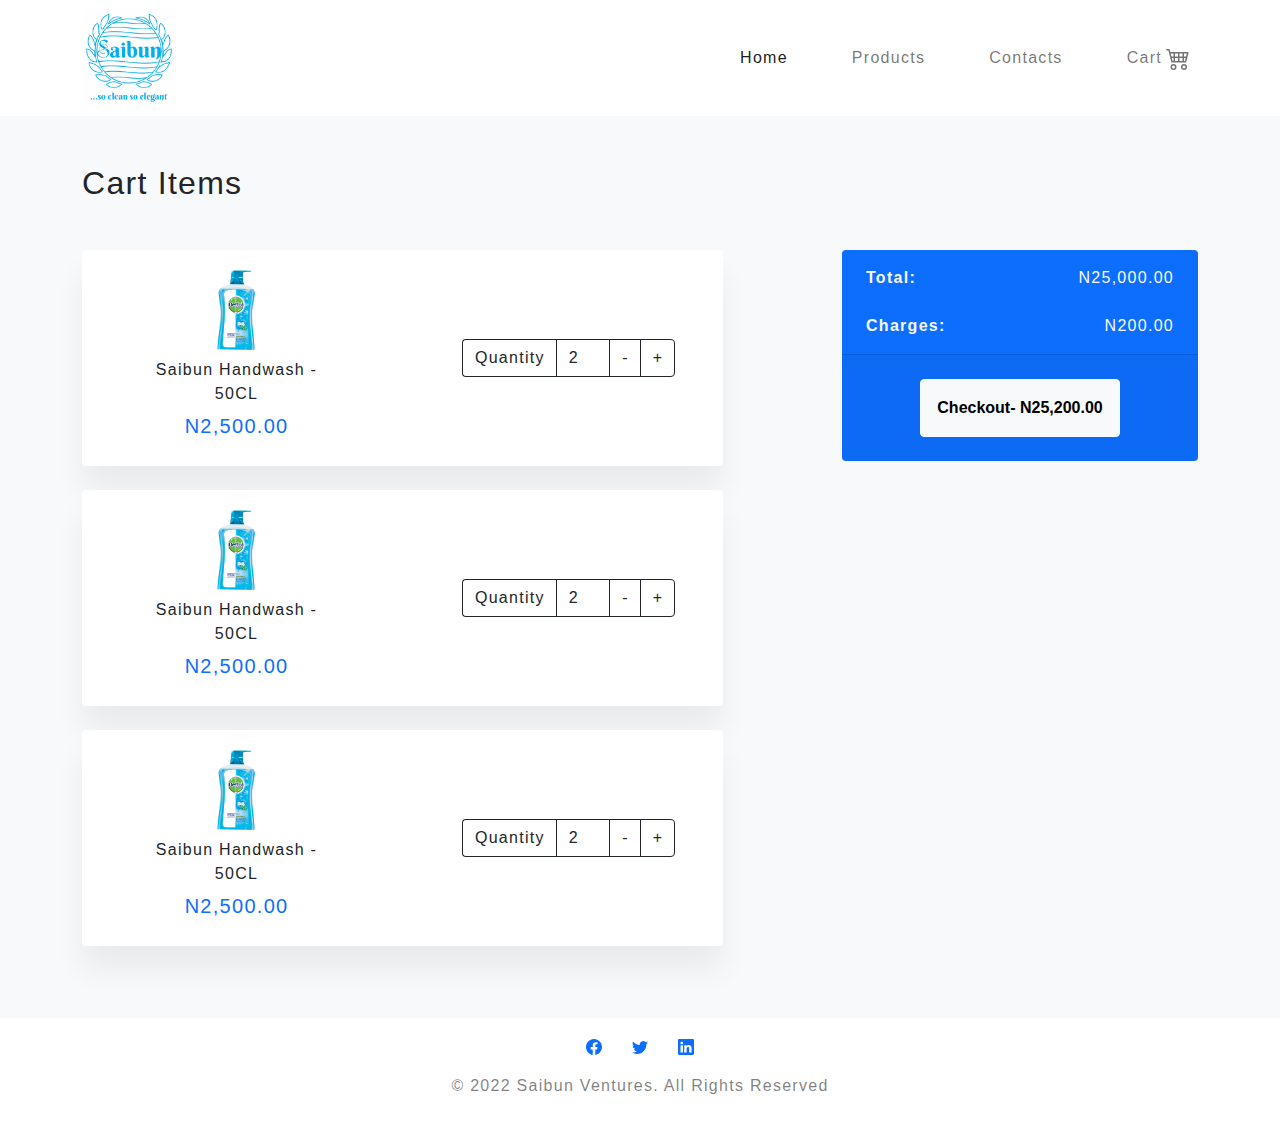
<file: cart.html>
<!DOCTYPE html>
<html lang="en">

<head>
    <meta charset="UTF-8">
    <meta http-equiv="X-UA-Compatible" content="IE=edge">
    <meta name="viewport" content="width=device-width, initial-scale=1.0">
    <title>Document</title>
    <!-- Bootstrap -->
    <link rel="stylesheet" href="lib/bootstrap-5.1.3-dist/css/bootstrap.min.css">
    <!-- Splide -->
    <link rel="stylesheet" href="lib/splide-4.0.7/dist/css/splide.min.css">
    <link rel="stylesheet" href="lib/splide-4.0.7/dist/css/themes/splide-skyblue.min.css">
    <!-- swiper -->
    <link rel="stylesheet" href="lib/swiper/css/swiper-bundle.min.css">
    <!-- Custom CSS -->
    <link rel="stylesheet" href="css/custom.css">


</head>

<body>
    <div class="page-wrapper">
        <nav class="navbar navbar-expand-lg navbar-light bg-white">
            <div class="container">
                <img src="img/logo.jpeg" alt="Saibun-logo" class="logo" height="100px">
                <button class="navbar-toggler" type="button" data-bs-toggle="collapse" data-bs-target="#navbarSupportedContent" aria-controls="navbarSupportedContent" aria-expanded="false" aria-label="Toggle navigation">
                    <span class="navbar-toggler-icon"></span>
                </button>
                <div class="collapse navbar-collapse" id="navbarSupportedContent">
                    <ul class="navbar-nav ms-auto mb-2 mb-lg-0">
                        <li class="nav-item me-md-5">
                            <a class="nav-link active" aria-current="page" href="index.html">Home</a>
                        </li>
                        <li class="nav-item me-md-5">
                            <a class="nav-link" href="index.html#products">Products</a>
                        </li>

                        <li class="nav-item me-md-5">
                            <a class="nav-link" href="contact.html">Contacts</a>
                        </li>

                        <li class="nav-item">
                            <a class="nav-link d-flex align-items-center" href="cart.html">
                                <span>Cart</span>
                                <svg xmlns="http://www.w3.org/2000/svg" width="24" height="24" fill="currentColor" class="bi bi-cart4 ms-1" viewBox="0 0 16 16">
                                    <path
                                        d="M0 2.5A.5.5 0 0 1 .5 2H2a.5.5 0 0 1 .485.379L2.89 4H14.5a.5.5 0 0 1 .485.621l-1.5 6A.5.5 0 0 1 13 11H4a.5.5 0 0 1-.485-.379L1.61 3H.5a.5.5 0 0 1-.5-.5zM3.14 5l.5 2H5V5H3.14zM6 5v2h2V5H6zm3 0v2h2V5H9zm3 0v2h1.36l.5-2H12zm1.11 3H12v2h.61l.5-2zM11 8H9v2h2V8zM8 8H6v2h2V8zM5 8H3.89l.5 2H5V8zm0 5a1 1 0 1 0 0 2 1 1 0 0 0 0-2zm-2 1a2 2 0 1 1 4 0 2 2 0 0 1-4 0zm9-1a1 1 0 1 0 0 2 1 1 0 0 0 0-2zm-2 1a2 2 0 1 1 4 0 2 2 0 0 1-4 0z" />
                                </svg>
                            </a>
                        </li>


                    </ul>

                </div>
            </div>
        </nav>
        <div class="cart-items py-4 py-lg-5 bg-light">
            <div class="container">
                <div class="heading mb-4 mb-lg-5">
                    <h2 class="fs-2 text-capitalize">cart items</h2>
                </div>
                <div class="row justify-content-between">
                    <div class="col-lg-7">
                        <div class="card border-0 def-shadow p-4 px-5 py-1 mb-4 pb-4 pb-lg-1">
                            <div class="row align-items-center justify-content-between">
                                <div class="col-md-5">
                                    <div class="card border-0">
                                        <div class="card-body text-center">
                                            <img src="img/product-banner1.png" alt="" height="80px" style="object-fit: contain;">
                                            <p class="cart-title my-2 ">Saibun Handwash - 50CL</p>
                                            <h4 class="fs-5 text-primary">N2,500.00</h4>
                                        </div>
                                    </div>
                                </div>
                                <div class="col-md-5">
                                    <div class="input-group ">
                                        <span class="input-group-text bg-transparent border border-end-0 border-dark">Quantity</span>
                                        <input type="number" name="" id="" class="form-control border border-dark" value="2">
                                        <button class="btn border border-dark">-</button>
                                        <button class="btn border border-dark">+</button>
                                    </div>
                                </div>
                            </div>
                        </div>
                        <div class="card border-0 def-shadow p-4 px-5 py-1 mb-4 pb-4 pb-lg-1">
                            <div class="row align-items-center justify-content-between">
                                <div class="col-md-5">
                                    <div class="card border-0">
                                        <div class="card-body text-center">
                                            <img src="img/product-banner1.png" alt="" height="80px" style="object-fit: contain;">
                                            <p class="cart-title my-2 ">Saibun Handwash - 50CL</p>
                                            <h4 class="fs-5 text-primary">N2,500.00</h4>
                                        </div>
                                    </div>
                                </div>
                                <div class="col-md-5">
                                    <div class="input-group ">
                                        <span class="input-group-text bg-transparent border border-end-0 border-dark">Quantity</span>
                                        <input type="number" name="" id="" class="form-control border border-dark" value="2">
                                        <button class="btn border border-dark">-</button>
                                        <button class="btn border border-dark">+</button>
                                    </div>
                                </div>
                            </div>
                        </div>
                        <div class="card border-0 def-shadow p-4 px-5 py-1 mb-4 pb-4 pb-lg-1">
                            <div class="row align-items-center justify-content-between">
                                <div class="col-md-5">
                                    <div class="card border-0">
                                        <div class="card-body text-center">
                                            <img src="img/product-banner1.png" alt="" height="80px" style="object-fit: contain;">
                                            <p class="cart-title my-2 ">Saibun Handwash - 50CL</p>
                                            <h4 class="fs-5 text-primary">N2,500.00</h4>
                                        </div>
                                    </div>
                                </div>
                                <div class="col-md-5">
                                    <div class="input-group ">
                                        <span class="input-group-text bg-transparent border border-end-0 border-dark">Quantity</span>
                                        <input type="number" name="" id="" class="form-control border border-dark" value="2">
                                        <button class="btn border border-dark">-</button>
                                        <button class="btn border border-dark">+</button>
                                    </div>
                                </div>
                            </div>
                        </div>
                    </div>
                    <div class="col-lg-4">
                        <div class="card bg-primary text-light border-0">
                            <div class="card-body px-4">
                                <div class="d-flex justify-content-between mb-4">
                                    <span class="fw-bold">Total:</span>
                                    <span>N25,000.00</span>
                                </div>
                                <div class="d-flex justify-content-between">
                                    <span class="fw-bold">Charges:</span>
                                    <span>N200.00</span>
                                </div>
                            </div>
                            <div class="card-footer text-center p-4">
                                <button class="btn btn-light p-3 fw-bold">Checkout- N25,200.00</button>
                            </div>
                        </div>
                    </div>
                </div>
            </div>
        </div>
        <footer class="foofer">
            <div class="footer-bootom bg-white">
                <div class="container text-center py-3">
                    <div class="icons mb-3">
                        <a href="#" class="text-decoration-none"><svg xmlns="http://www.w3.org/2000/svg" width="16"
                                height="16" fill="currentColor" class="bi bi-facebook" viewBox="0 0 16 16">
                                <path
                                    d="M16 8.049c0-4.446-3.582-8.05-8-8.05C3.58 0-.002 3.603-.002 8.05c0 4.017 2.926 7.347 6.75 7.951v-5.625h-2.03V8.05H6.75V6.275c0-2.017 1.195-3.131 3.022-3.131.876 0 1.791.157 1.791.157v1.98h-1.009c-.993 0-1.303.621-1.303 1.258v1.51h2.218l-.354 2.326H9.25V16c3.824-.604 6.75-3.934 6.75-7.951z" />
                            </svg></a>
                        <a href="#" class="text-decoration-none mx-4"><svg xmlns="http://www.w3.org/2000/svg" width="16"
                                height="16" fill="currentColor" class="bi bi-twitter" viewBox="0 0 16 16">
                                <path
                                    d="M5.026 15c6.038 0 9.341-5.003 9.341-9.334 0-.14 0-.282-.006-.422A6.685 6.685 0 0 0 16 3.542a6.658 6.658 0 0 1-1.889.518 3.301 3.301 0 0 0 1.447-1.817 6.533 6.533 0 0 1-2.087.793A3.286 3.286 0 0 0 7.875 6.03a9.325 9.325 0 0 1-6.767-3.429 3.289 3.289 0 0 0 1.018 4.382A3.323 3.323 0 0 1 .64 6.575v.045a3.288 3.288 0 0 0 2.632 3.218 3.203 3.203 0 0 1-.865.115 3.23 3.23 0 0 1-.614-.057 3.283 3.283 0 0 0 3.067 2.277A6.588 6.588 0 0 1 .78 13.58a6.32 6.32 0 0 1-.78-.045A9.344 9.344 0 0 0 5.026 15z" />
                            </svg></a>
                        <a href="#" class="text-decoration-none"><svg xmlns="http://www.w3.org/2000/svg" width="16"
                                height="16" fill="currentColor" class="bi bi-linkedin" viewBox="0 0 16 16">
                                <path
                                    d="M0 1.146C0 .513.526 0 1.175 0h13.65C15.474 0 16 .513 16 1.146v13.708c0 .633-.526 1.146-1.175 1.146H1.175C.526 16 0 15.487 0 14.854V1.146zm4.943 12.248V6.169H2.542v7.225h2.401zm-1.2-8.212c.837 0 1.358-.554 1.358-1.248-.015-.709-.52-1.248-1.342-1.248-.822 0-1.359.54-1.359 1.248 0 .694.521 1.248 1.327 1.248h.016zm4.908 8.212V9.359c0-.216.016-.432.08-.586.173-.431.568-.878 1.232-.878.869 0 1.216.662 1.216 1.634v3.865h2.401V9.25c0-2.22-1.184-3.252-2.764-3.252-1.274 0-1.845.7-2.165 1.193v.025h-.016a5.54 5.54 0 0 1 .016-.025V6.169h-2.4c.03.678 0 7.225 0 7.225h2.4z" />
                            </svg></a>
                    </div>
                    <p class="text-black-50"> &copy; 2022 Saibun Ventures. All Rights Reserved</p>
                </div>
            </div>
        </footer>
    </div>

    <!-- Bootstrap -->
    <script src="lib/bootstrap-5.1.3-dist/js/bootstrap.bundle.js"></script>



</body>

</htm
</file>
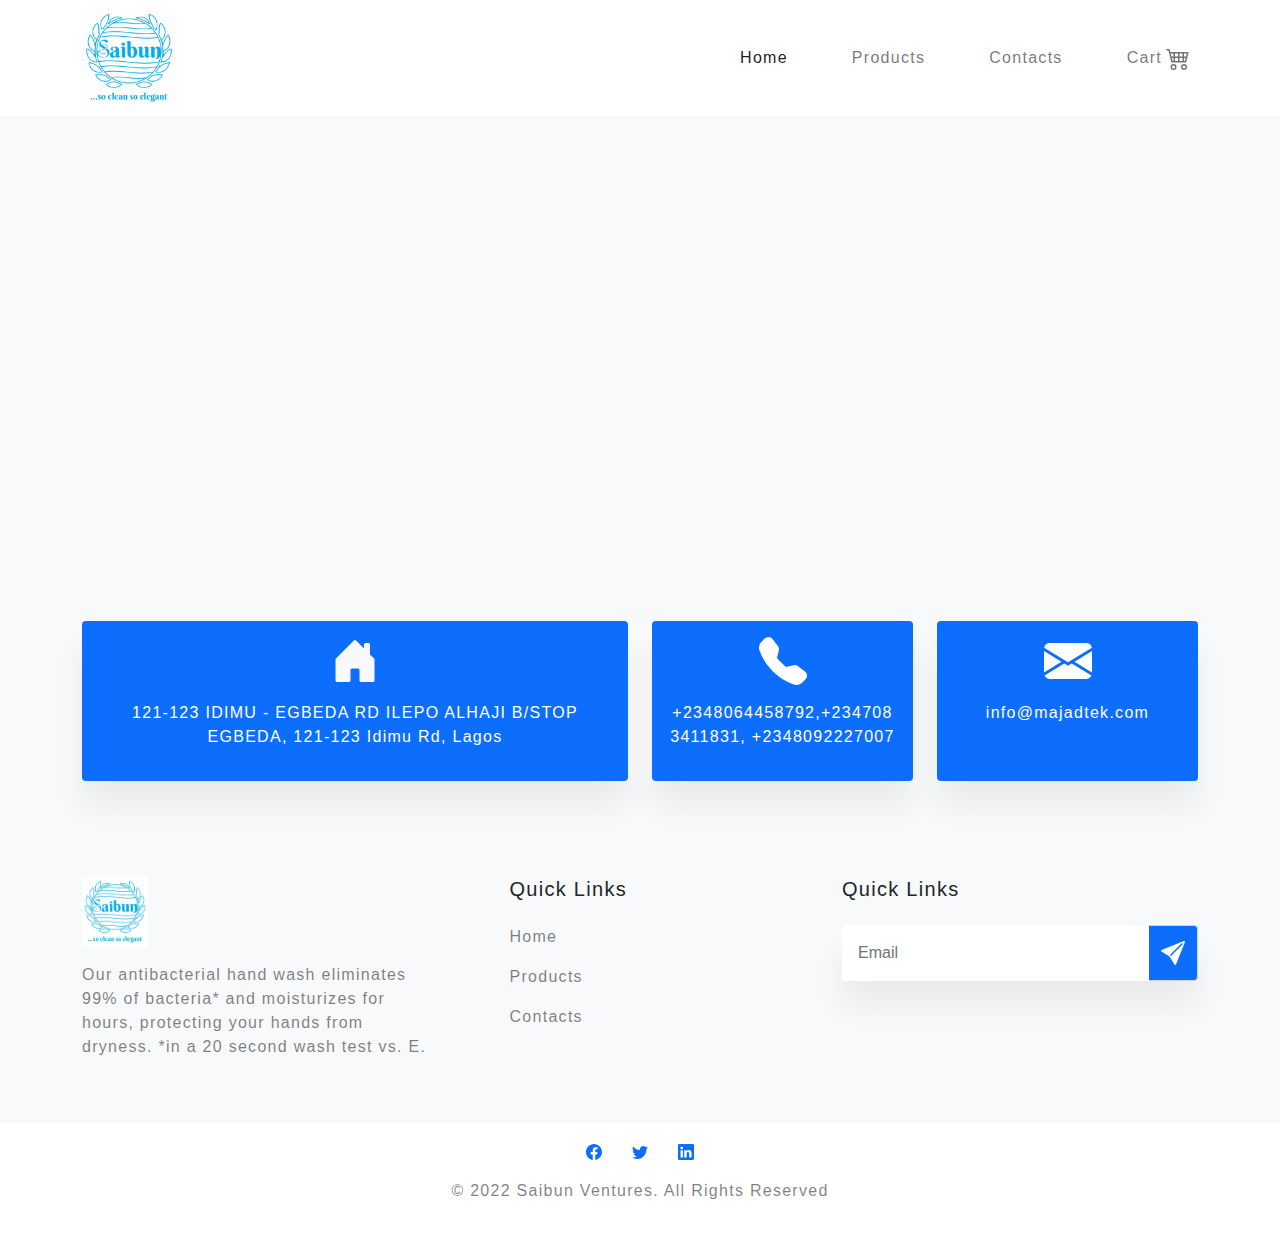
<file: contact.html>
<!DOCTYPE html>
<html lang="en">

<head>
    <meta charset="UTF-8">
    <meta http-equiv="X-UA-Compatible" content="IE=edge">
    <meta name="viewport" content="width=device-width, initial-scale=1.0">
    <title>Document</title>
    <!-- Bootstrap -->
    <link rel="stylesheet" href="lib/bootstrap-5.1.3-dist/css/bootstrap.min.css">
    <!-- Splide -->
    <link rel="stylesheet" href="lib/splide-4.0.7/dist/css/splide.min.css">
    <link rel="stylesheet" href="lib/splide-4.0.7/dist/css/themes/splide-skyblue.min.css">
    <!-- swiper -->
    <link rel="stylesheet" href="lib/swiper/css/swiper-bundle.min.css">
    <!-- Custom CSS -->
    <link rel="stylesheet" href="css/custom.css">


</head>

<body>
    <div class="page-wrapper">
        <nav class="navbar navbar-expand-lg navbar-light bg-white">
            <div class="container">
                <img src="img/logo.jpeg" alt="Saibun-logo" class="logo" height="100px">
                <button class="navbar-toggler" type="button" data-bs-toggle="collapse" data-bs-target="#navbarSupportedContent" aria-controls="navbarSupportedContent" aria-expanded="false" aria-label="Toggle navigation">
                    <span class="navbar-toggler-icon"></span>
                </button>
                <div class="collapse navbar-collapse" id="navbarSupportedContent">
                    <ul class="navbar-nav ms-auto mb-2 mb-lg-0">
                        <li class="nav-item me-md-5">
                            <a class="nav-link active" aria-current="page" href="index.html">Home</a>
                        </li>
                        <li class="nav-item me-md-5">
                            <a class="nav-link" href="index.html#products">Products</a>
                        </li>

                        <li class="nav-item me-md-5">
                            <a class="nav-link" href="contact.html">Contacts</a>
                        </li>

                        <li class="nav-item">
                            <a class="nav-link d-flex align-items-center" href="cart.html">
                                <span>Cart</span>
                                <svg xmlns="http://www.w3.org/2000/svg" width="24" height="24" fill="currentColor" class="bi bi-cart4 ms-1" viewBox="0 0 16 16">
                                    <path
                                        d="M0 2.5A.5.5 0 0 1 .5 2H2a.5.5 0 0 1 .485.379L2.89 4H14.5a.5.5 0 0 1 .485.621l-1.5 6A.5.5 0 0 1 13 11H4a.5.5 0 0 1-.485-.379L1.61 3H.5a.5.5 0 0 1-.5-.5zM3.14 5l.5 2H5V5H3.14zM6 5v2h2V5H6zm3 0v2h2V5H9zm3 0v2h1.36l.5-2H12zm1.11 3H12v2h.61l.5-2zM11 8H9v2h2V8zM8 8H6v2h2V8zM5 8H3.89l.5 2H5V8zm0 5a1 1 0 1 0 0 2 1 1 0 0 0 0-2zm-2 1a2 2 0 1 1 4 0 2 2 0 0 1-4 0zm9-1a1 1 0 1 0 0 2 1 1 0 0 0 0-2zm-2 1a2 2 0 1 1 4 0 2 2 0 0 1-4 0z" />
                                </svg>
                            </a>
                        </li>


                    </ul>

                </div>
            </div>
        </nav>
        <div class="banner pb-5 bg-light">
            <div class="container">

                <iframe src="https://www.google.com/maps/embed?pb=!1m18!1m12!1m3!1d3963.4436917174185!2d3.285809914856649!3d6.591644524195916!2m3!1f0!2f0!3f0!3m2!1i1024!2i768!4f13.1!3m3!1m2!1s0x103b90462d50d193%3A0x1c1c18b91fd82408!2sGobi%20Plaza!5e0!3m2!1sen!2sng!4v1658767951456!5m2!1sen!2sng"
                    width="100%" height="450" style="border:0;" allowfullscreen="" loading="lazy" referrerpolicy="no-referrer-when-downgrade"></iframe>

                <div class="row mt-4 g-4">
                    <div class="col-lg-6">
                        <div class="card border-0 def-shadow h-100 bg-primary text-light">
                            <div class="card-body text-center ">
                                <div class="mb-3">
                                    <svg xmlns="http://www.w3.org/2000/svg" width="48" height="48" fill="currentColor" class="bi bi-house-door-fill" viewBox="0 0 16 16">
                                        <path
                                            d="M6.5 14.5v-3.505c0-.245.25-.495.5-.495h2c.25 0 .5.25.5.5v3.5a.5.5 0 0 0 .5.5h4a.5.5 0 0 0 .5-.5v-7a.5.5 0 0 0-.146-.354L13 5.793V2.5a.5.5 0 0 0-.5-.5h-1a.5.5 0 0 0-.5.5v1.293L8.354 1.146a.5.5 0 0 0-.708 0l-6 6A.5.5 0 0 0 1.5 7.5v7a.5.5 0 0 0 .5.5h4a.5.5 0 0 0 .5-.5z" />
                                    </svg>
                                </div>
                                <p class="text-white">121-123 IDIMU - EGBEDA RD ILEPO ALHAJI B/STOP EGBEDA, 121-123 Idimu Rd, Lagos</p>

                            </div>
                        </div>
                    </div>
                    <div class="col-lg-3">
                        <div class="card border-0 def-shadow bg-primary text-white">
                            <div class="card-body text-center ">
                                <div class="mb-3">
                                    <svg xmlns="http://www.w3.org/2000/svg" width="48" height="48" fill="currentColor" class="bi bi-telephone-fill" viewBox="0 0 16 16">
                                        <path fill-rule="evenodd"
                                            d="M1.885.511a1.745 1.745 0 0 1 2.61.163L6.29 2.98c.329.423.445.974.315 1.494l-.547 2.19a.678.678 0 0 0 .178.643l2.457 2.457a.678.678 0 0 0 .644.178l2.189-.547a1.745 1.745 0 0 1 1.494.315l2.306 1.794c.829.645.905 1.87.163 2.611l-1.034 1.034c-.74.74-1.846 1.065-2.877.702a18.634 18.634 0 0 1-7.01-4.42 18.634 18.634 0 0 1-4.42-7.009c-.362-1.03-.037-2.137.703-2.877L1.885.511z" />
                                    </svg>
                                </div>
                                <p class="text-white"><a href="tel://+2348064458792" class="text-decoration-none text-white">+2348064458792</a>,<a href="tel://+2347083411831" class="text-decoration-none text-white">+2347083411831,</a>
                                    <a href="tel://+2348092227007" class="text-decoration-none text-white">+2348092227007</a>
                                </p>

                            </div>
                        </div>
                    </div>
                    <div class="col-lg-3">
                        <div class="card border-0 def-shadow bg-primary text-white h-100">
                            <div class="card-body text-center ">
                                <div class="mb-3">
                                    <svg xmlns="http://www.w3.org/2000/svg" width="48" height="48" fill="currentColor" class="bi bi-envelope-fill" viewBox="0 0 16 16">
                                        <path
                                            d="M.05 3.555A2 2 0 0 1 2 2h12a2 2 0 0 1 1.95 1.555L8 8.414.05 3.555ZM0 4.697v7.104l5.803-3.558L0 4.697ZM6.761 8.83l-6.57 4.027A2 2 0 0 0 2 14h12a2 2 0 0 0 1.808-1.144l-6.57-4.027L8 9.586l-1.239-.757Zm3.436-.586L16 11.801V4.697l-5.803 3.546Z" />
                                    </svg>
                                </div>
                                <p class="text-white"><a href="mailto:info@majadtek.com" class="text-decoration-none text-white">info@majadtek.com</a>
                                </p>

                            </div>
                        </div>
                    </div>
                </div>
            </div>
        </div>

        <footer class="footer">
            <div class="foooter-top bg-light">
                <div class="container py-5">
                    <div class="row g-4 justify-content-between">
                        <div class="col-lg-4">
                            <img src="img/logo.jpeg" alt="Saibun-logo" class="logo mb-3" height="70px">
                            <p class="text-black-50">
                                Our antibacterial hand wash eliminates 99% of bacteria* and moisturizes for hours, protecting your hands from dryness. *in a 20 second wash test vs. E.
                            </p>
                        </div>
                        <div class="col-lg-3">
                            <h4 class="fs-5 mb-4">Quick Links</h4>
                            <ul class="list-unstyled">
                                <li>
                                    <a href="#" class="text-decoration-none text-black-50">Home</a>
                                </li>
                                <li class="my-3">
                                    <a href="#" class="text-decoration-none text-black-50">Products</a>
                                </li>
                                <li>
                                    <a href="#" class="text-decoration-none text-black-50">Contacts</a>
                                </li>
                            </ul>
                        </div>
                        <div class="col-lg-4">
                            <h4 class="fs-5 mb-4">Quick Links</h4>
                            <div class="input-group def-shadow">
                                <input type="email" name="" id="" class="form-control py-3 ps-3 border-0" placeholder="Email">
                                <button class="input-group-text bg-primary">
                                    <svg xmlns="http://www.w3.org/2000/svg" width="24" height="24" fill="#fff"
                                        class="bi bi-send-fill" viewBox="0 0 16 16">
                                        <path
                                            d="M15.964.686a.5.5 0 0 0-.65-.65L.767 5.855H.766l-.452.18a.5.5 0 0 0-.082.887l.41.26.001.002 4.995 3.178 3.178 4.995.002.002.26.41a.5.5 0 0 0 .886-.083l6-15Zm-1.833 1.89L6.637 10.07l-.215-.338a.5.5 0 0 0-.154-.154l-.338-.215 7.494-7.494 1.178-.471-.47 1.178Z" />
                                    </svg>
                                </button>
                            </div>
                        </div>
                    </div>


                </div>
            </div>
            <div class="footer-bootom bg-white">
                <div class="container text-center py-3">
                    <div class="icons mb-3">
                        <a href="#" class="text-decoration-none"><svg xmlns="http://www.w3.org/2000/svg" width="16"
                                height="16" fill="currentColor" class="bi bi-facebook" viewBox="0 0 16 16">
                                <path
                                    d="M16 8.049c0-4.446-3.582-8.05-8-8.05C3.58 0-.002 3.603-.002 8.05c0 4.017 2.926 7.347 6.75 7.951v-5.625h-2.03V8.05H6.75V6.275c0-2.017 1.195-3.131 3.022-3.131.876 0 1.791.157 1.791.157v1.98h-1.009c-.993 0-1.303.621-1.303 1.258v1.51h2.218l-.354 2.326H9.25V16c3.824-.604 6.75-3.934 6.75-7.951z" />
                            </svg></a>
                        <a href="#" class="text-decoration-none mx-4"><svg xmlns="http://www.w3.org/2000/svg" width="16"
                                height="16" fill="currentColor" class="bi bi-twitter" viewBox="0 0 16 16">
                                <path
                                    d="M5.026 15c6.038 0 9.341-5.003 9.341-9.334 0-.14 0-.282-.006-.422A6.685 6.685 0 0 0 16 3.542a6.658 6.658 0 0 1-1.889.518 3.301 3.301 0 0 0 1.447-1.817 6.533 6.533 0 0 1-2.087.793A3.286 3.286 0 0 0 7.875 6.03a9.325 9.325 0 0 1-6.767-3.429 3.289 3.289 0 0 0 1.018 4.382A3.323 3.323 0 0 1 .64 6.575v.045a3.288 3.288 0 0 0 2.632 3.218 3.203 3.203 0 0 1-.865.115 3.23 3.23 0 0 1-.614-.057 3.283 3.283 0 0 0 3.067 2.277A6.588 6.588 0 0 1 .78 13.58a6.32 6.32 0 0 1-.78-.045A9.344 9.344 0 0 0 5.026 15z" />
                            </svg></a>
                        <a href="#" class="text-decoration-none"><svg xmlns="http://www.w3.org/2000/svg" width="16"
                                height="16" fill="currentColor" class="bi bi-linkedin" viewBox="0 0 16 16">
                                <path
                                    d="M0 1.146C0 .513.526 0 1.175 0h13.65C15.474 0 16 .513 16 1.146v13.708c0 .633-.526 1.146-1.175 1.146H1.175C.526 16 0 15.487 0 14.854V1.146zm4.943 12.248V6.169H2.542v7.225h2.401zm-1.2-8.212c.837 0 1.358-.554 1.358-1.248-.015-.709-.52-1.248-1.342-1.248-.822 0-1.359.54-1.359 1.248 0 .694.521 1.248 1.327 1.248h.016zm4.908 8.212V9.359c0-.216.016-.432.08-.586.173-.431.568-.878 1.232-.878.869 0 1.216.662 1.216 1.634v3.865h2.401V9.25c0-2.22-1.184-3.252-2.764-3.252-1.274 0-1.845.7-2.165 1.193v.025h-.016a5.54 5.54 0 0 1 .016-.025V6.169h-2.4c.03.678 0 7.225 0 7.225h2.4z" />
                            </svg></a>
                    </div>
                    <p class="text-black-50"> &copy; 2022 Saibun Ventures. All Rights Reserved</p>
                </div>
            </div>
        </footer>
    </div>

    <!-- Bootstrap -->
    <script src="lib/bootstrap-5.1.3-dist/js/bootstrap.bundle.js"></script>
    <!-- Splide -->
    <script src="lib/splide-4.0.7/dist/js/splide.min.js"></script>
    <!-- swiper -->
    <script src="lib/swiper/js/swiper-bundle.min.js"></script>

    <script>
        //splide init
        var splide = new Splide('.splide', {
            type: 'loop',
            padding: '3rem',
            easing: 'cubic-bezier(.22,.68,.30,1.21)',
            arrows: false,
            autoplay: true,
            pauseOnHover: true,
            resetProgress: true,
            speed: 600,
            interval: 8000,
        });
        splide.mount();

        //swiper init
        var swiper = new Swiper(".mySwiper", {
            // effect: "coverflow",
            grabCursor: false,
            slidesPerView: "4",
            spaceBetween: 16,
            autoplay: {
                delay: 2500,
                disableOnInteraction: false,
                pauseOnMouseEnter: true,
            },

            pagination: {
                el: ".swiper-pagination",
            },
        });

        swiper.on('mouseenter', function(e) {
            console.log('stop autoplay');
            mySwiper.stopAutoplay();
        })
    </script>

</body>

</htm
</file>
<file: css/custom.css>
@import url('https://fonts.googleapis.com/css2?family=Montserrat:ital,wght@0,100;0,200;0,300;0,400;0,500;1,100;1,200&display=swap');
:root {
    --primary: #2F80ED;
    --onprimary: #F8FDFF;
    --secondary: #FCFCFC;
    --onsecondary: #555;
}

body {
    font-family: roboto, arial, helvetica, sans-serif;
    letter-spacing: .08rem
}


/* .bg-light {
    background-color: var(--secondary)!important;
} */

.heading1 {
    font-size: 4rem;
    font-family: 'Montserrat', arial;
}

.advantage-img-box {
    width: 90px;
    height: 90px;
    border-radius: 50%;
    background-color: var(--primary);
    display: flex;
    justify-content: center;
    align-items: center;
    border: 4px solid #A7EDFF;
    margin: 0 auto;
}

.def-shadow {
    box-shadow: 0 25px 30px rgba(0, 0, 0, 6%)
}

.swiper-pagination {
    bottom: 0px!important;
}

.swiper-pagination-bullet {
    width: .8rem;
    height: .8rem;
    background-color: var(--secondary);
}

@media(max-width:800px) {
    .heading1 {
        font-size: 2.5rem;
        font-family: 'Montserrat', arial;
    }
    .navbar-brand img,
    .logo {
        height: 50px;
    }
    .w-md-100 {
        width: 100%!important;
    }
    .container {
        padding: 0 1.5em;
    }
}
</file>
